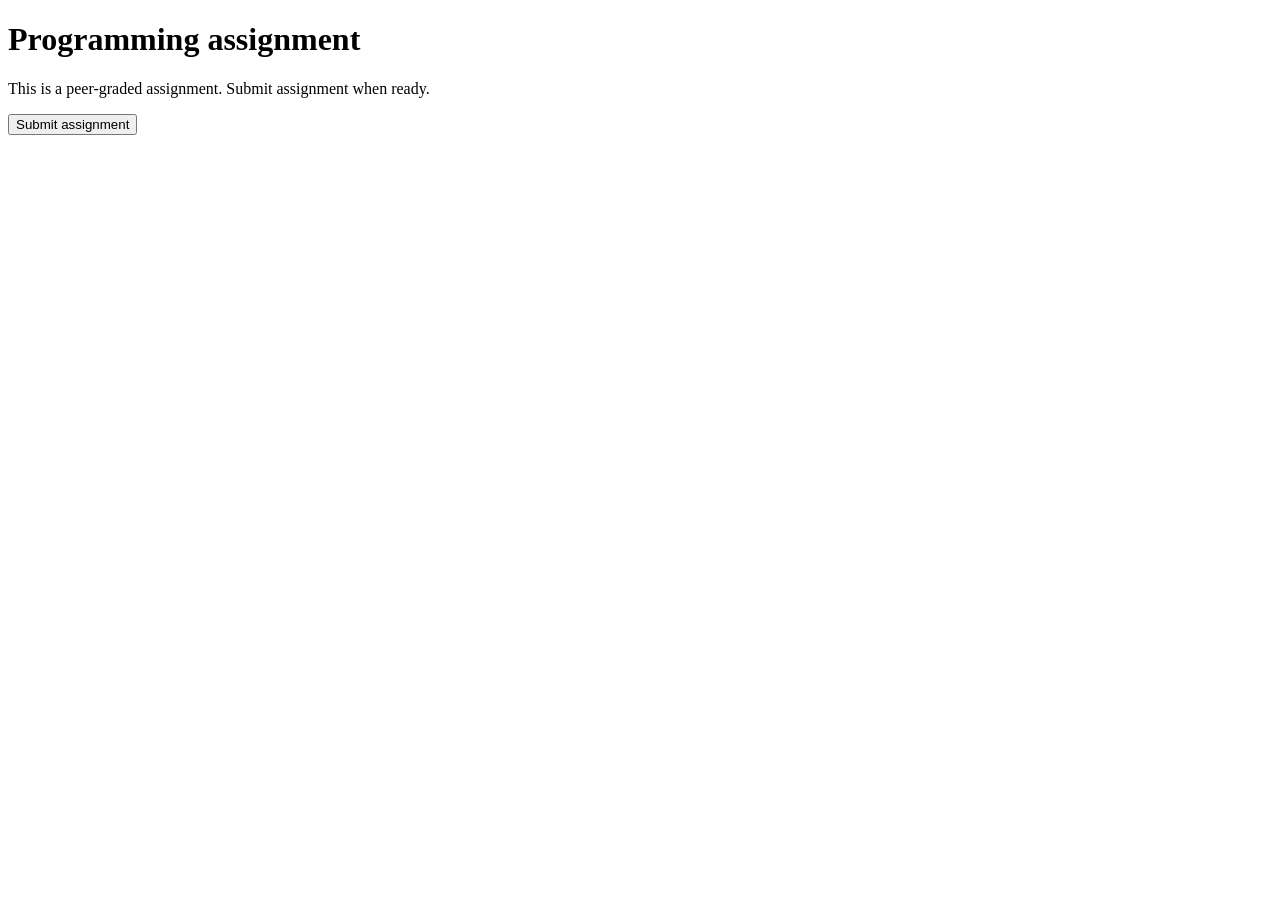
<file: tests/fixtures/assignment.html>
<!DOCTYPE html>
<html>
<head><title>Assignment | Coursera</title></head>
<body>
  <h1>Programming assignment</h1>
  <p>This is a peer-graded assignment. Submit assignment when ready.</p>
  <button>Submit assignment</button>
</body>
</html>
</file>
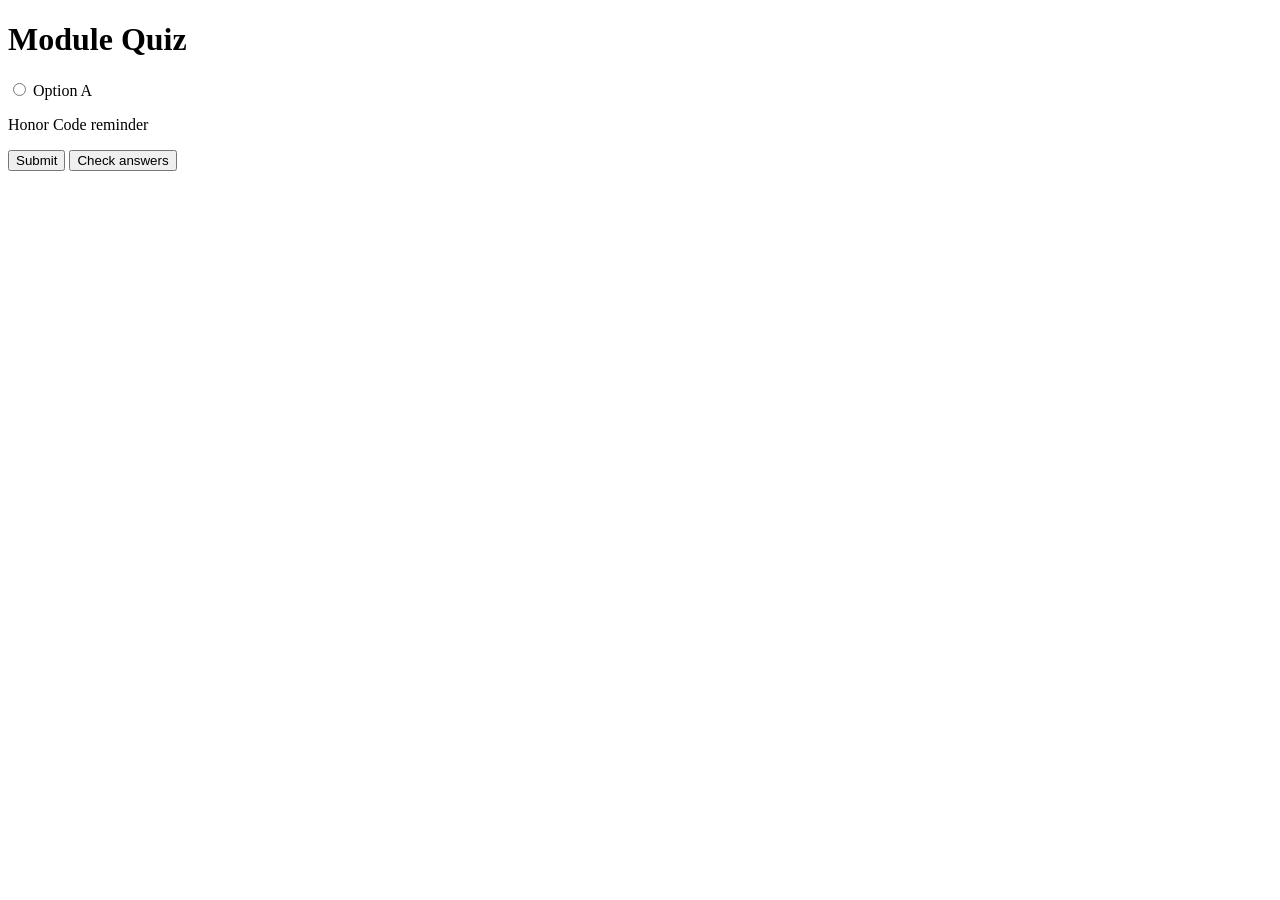
<file: tests/fixtures/quiz.html>
<!DOCTYPE html>
<html>
<head><title>Quiz | Coursera</title></head>
<body>
  <h1>Module Quiz</h1>
  <form data-testid="quiz-layout">
    <div role="radiogroup">
      <label><input type="radio" name="q1" /> Option A</label>
    </div>
    <p>Honor Code reminder</p>
    <button type="submit">Submit</button>
    <button type="button">Check answers</button>
  </form>
</body>
</html>
</file>
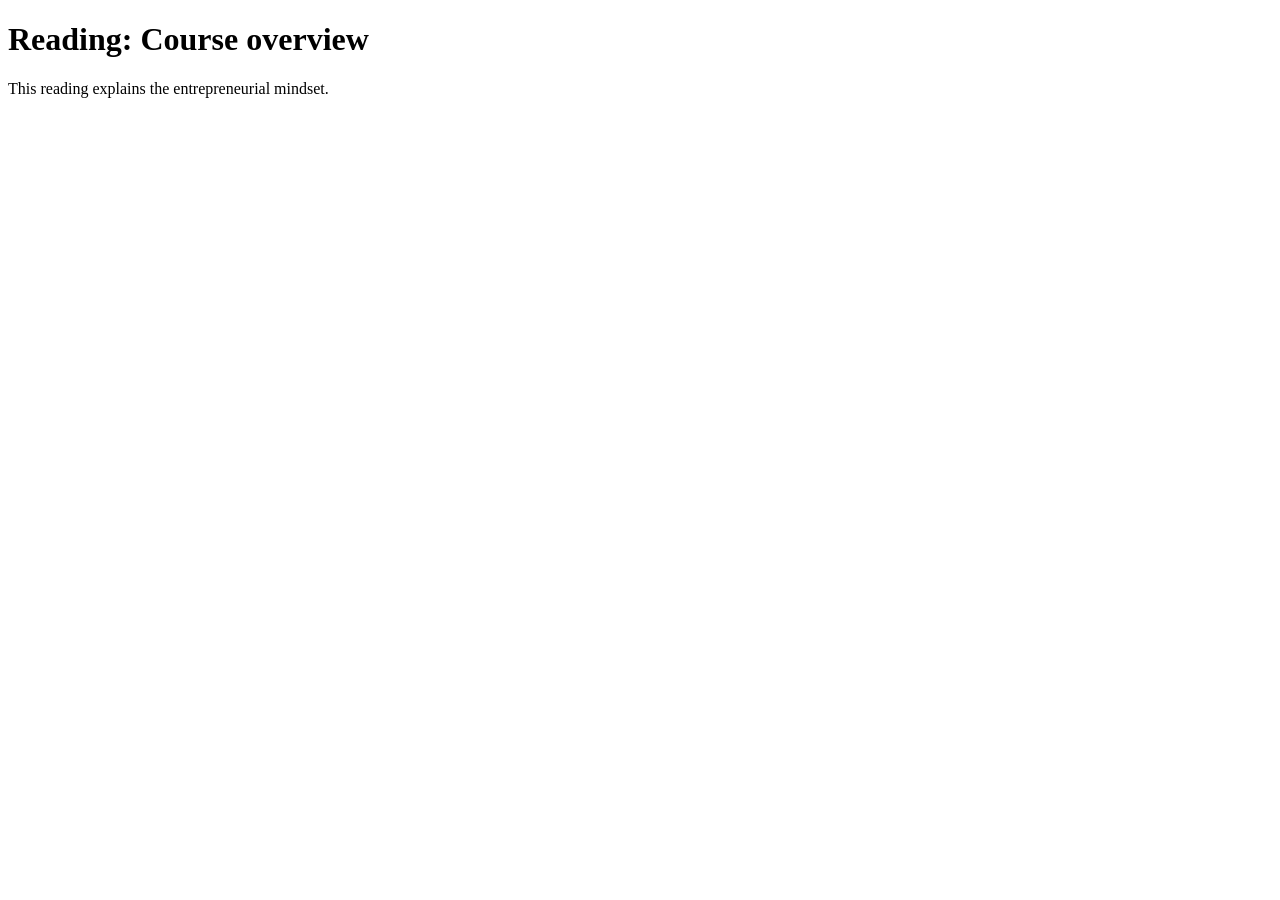
<file: tests/fixtures/reading.html>
<!DOCTYPE html>
<html>
<head><title>Reading | Coursera</title></head>
<body>
  <h1>Reading: Course overview</h1>
  <article data-testid="cml-viewer">
    <p>This reading explains the entrepreneurial mindset.</p>
  </article>
</body>
</html>
</file>
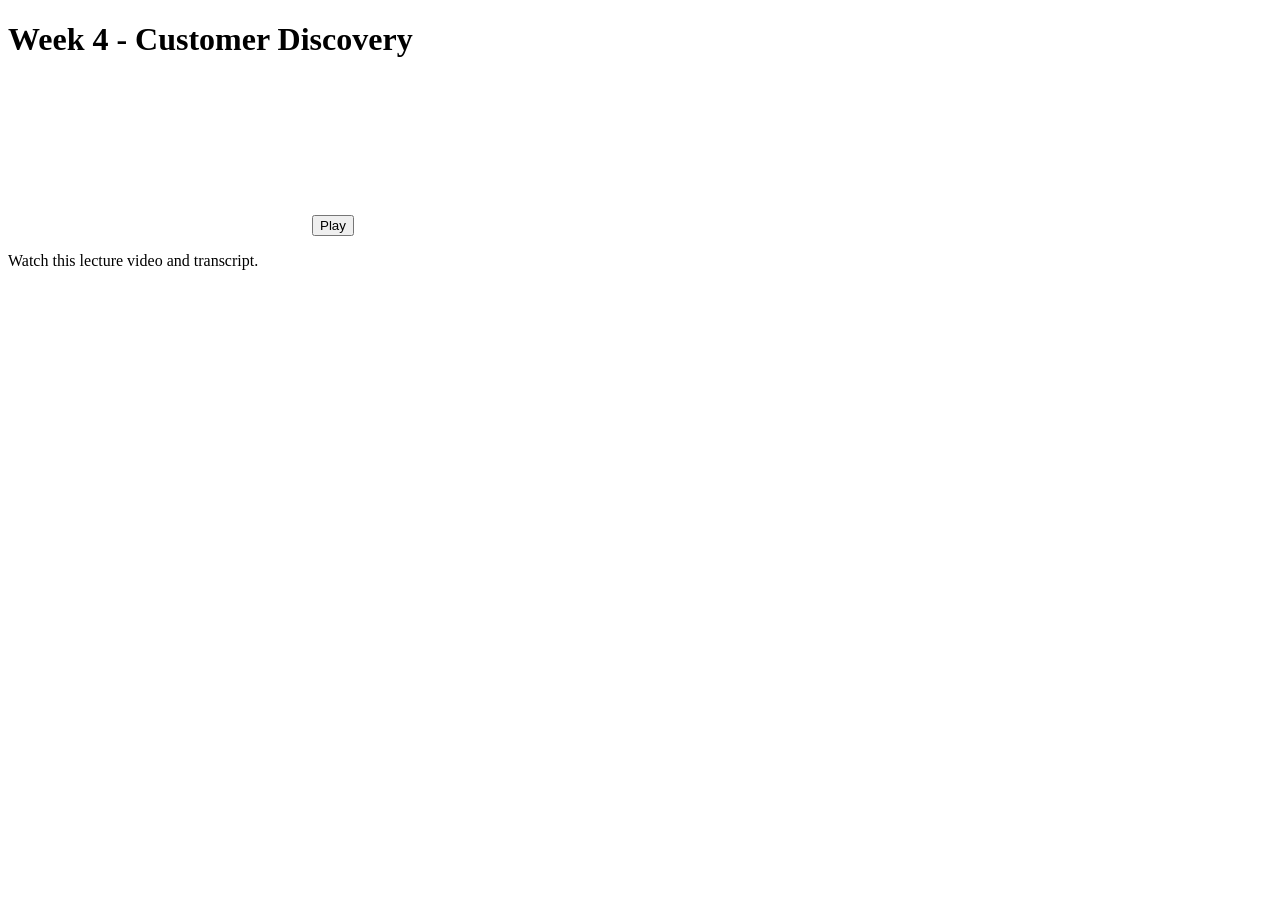
<file: tests/fixtures/video.html>
<!DOCTYPE html>
<html>
<head><title>Lecture | Coursera</title></head>
<body>
  <h1>Week 4 - Customer Discovery</h1>
  <div class="video-js rc-VideoPlayerManager">
    <video class="vjs-tech"></video>
    <button class="vjs-big-play-button" title="Play">Play</button>
  </div>
  <p>Watch this lecture video and transcript.</p>
</body>
</html>
</file>
